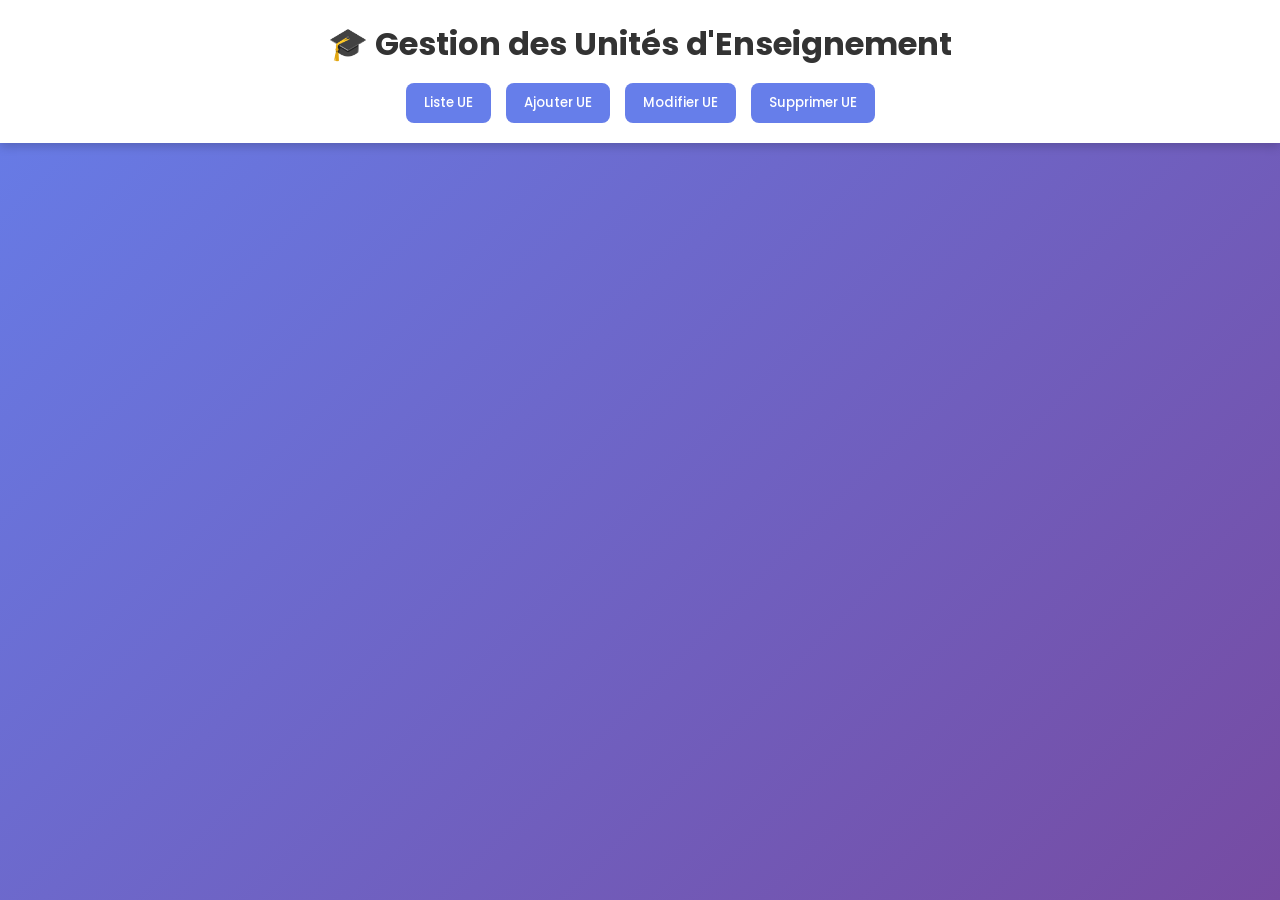
<file: Gestion_UE_VF/out/artifacts/Gestion_UE_VF_war_exploded/index.html>
<!DOCTYPE html>
<html lang="fr">

<head>
    <meta charset="UTF-8">
    <meta name="viewport" content="width=device-width, initial-scale=1.0">

    <title>Gestion UE</title>

    <link rel="stylesheet" href="css/style.css">

    <link href="https://fonts.googleapis.com/css2?family=Poppins:wght@300;400;500;600&display=swap" rel="stylesheet">

</head>

<body>

<header>

    <h1>🎓 Gestion des Unités d'Enseignement</h1>

    <nav>

        <button onclick="showSection('listUE')">Liste UE</button>
        <button onclick="showSection('addUE')">Ajouter UE</button>
        <button onclick="showSection('updateUE')">Modifier UE</button>
        <button onclick="showSection('deleteUE')">Supprimer UE</button>

    </nav>

</header>

<main>

    <div id="section"></div>

</main>

<script src="js/app.js"></script>

</body>

</html>
</file>
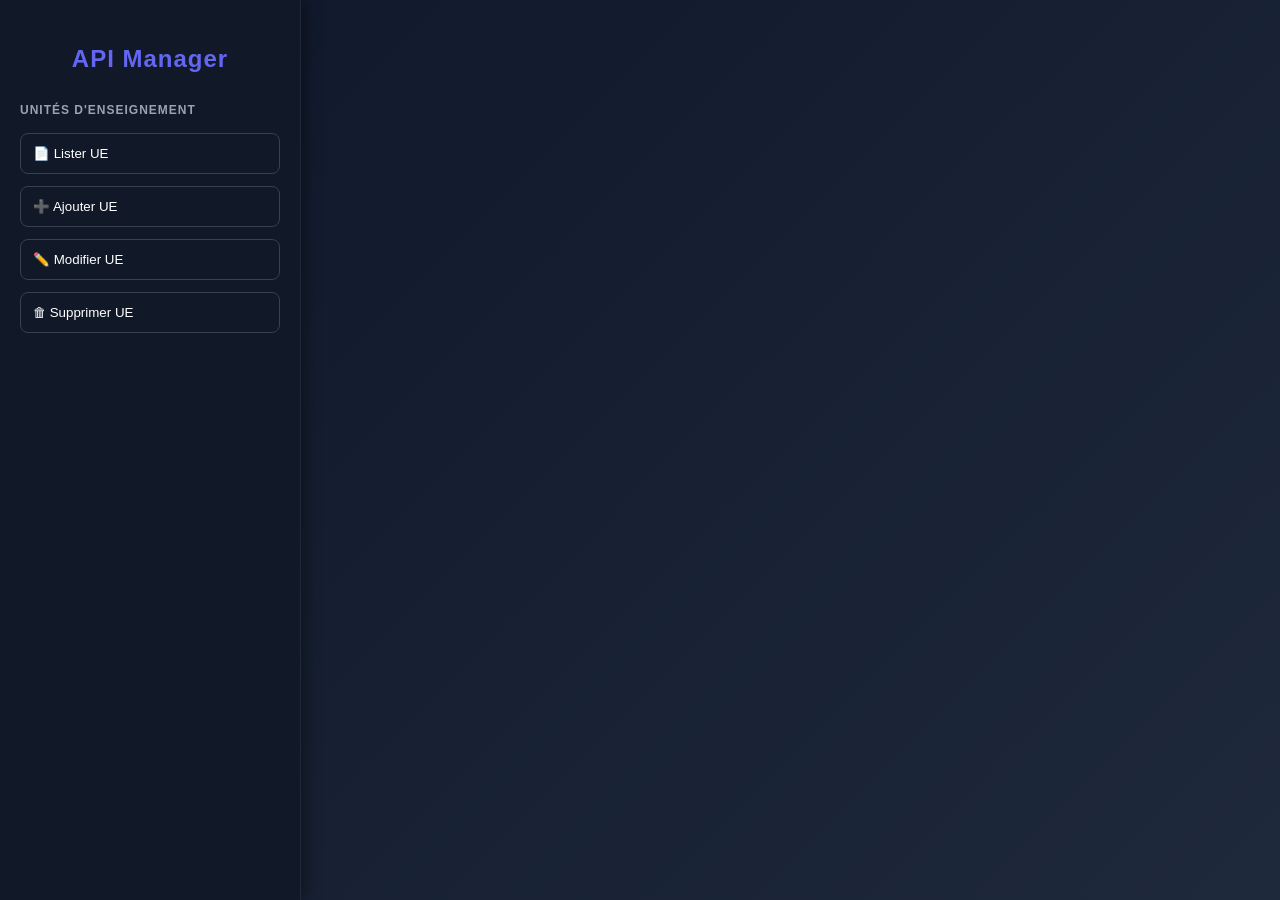
<file: Gestion_UE_VF/out/artifacts/Gestion_UE_VF_war_exploded2/index.html>
<!DOCTYPE html>
<html lang="fr">
<head>
    <meta charset="UTF-8">
    <meta name="viewport" content="width=device-width, initial-scale=1.0">
    <title>API Manager - Gestion UE & Modules</title>
    <link rel="stylesheet" href="css/style.css">
</head>
<body>
<div class="app">
    <div class="sidebar">
        <h2>API Manager</h2>
        <div class="menu">

            <h4>UNITÉS D'ENSEIGNEMENT</h4>
            <button onclick="showSection('listUE')">📄 Lister UE</button>
            <button onclick="showSection('addUE')">➕ Ajouter UE</button>
            <button onclick="showSection('updateUE')">✏️ Modifier UE</button>
            <button onclick="showSection('deleteUE')">🗑 Supprimer UE</button>

        </div>
    </div>

    <div class="content">
        <div id="section"></div>
    </div>
</div>

<script src="js/app.js"></script>
</body>
</html>
</file>
<file: Gestion_UE_VF/out/artifacts/Gestion_UE_VF_war_exploded/css/style.css>
*{
    margin:0;
    padding:0;
    box-sizing:border-box;
    font-family:'Poppins',sans-serif;
}

body{
    background:linear-gradient(135deg,#667eea,#764ba2);
    min-height:100vh;
}

/* HEADER */

header{

    background:white;
    padding:20px;
    text-align:center;
    box-shadow:0 3px 10px rgba(0,0,0,0.2);

}

header h1{

    margin-bottom:15px;
    color:#333;

}

nav{

    display:flex;
    justify-content:center;
    gap:15px;
    flex-wrap:wrap;

}

nav button{

    padding:10px 18px;
    border:none;
    background:#667eea;
    color:white;
    border-radius:8px;
    cursor:pointer;
    font-weight:500;
    transition:0.3s;

}

nav button:hover{

    background:#4f5bd5;
    transform:scale(1.05);

}

/* MAIN */

main{

    display:flex;
    justify-content:center;
    align-items:center;
    padding:60px;

}

/* CARD */

.card{

    background:white;
    padding:35px;
    border-radius:15px;
    box-shadow:0 10px 25px rgba(0,0,0,0.2);
    width:400px;

}

.card h2{

    margin-bottom:20px;
    text-align:center;

}

/* INPUT */

.card input{

    width:100%;
    padding:10px;
    margin-bottom:15px;
    border-radius:6px;
    border:1px solid #ddd;

}

/* BUTTON */

.card button{

    width:100%;
    padding:12px;
    border:none;
    background:#667eea;
    color:white;
    border-radius:8px;
    cursor:pointer;
    font-size:16px;

}

.card button:hover{

    background:#4f5bd5;

}

/* RESULT */

pre{

    margin-top:20px;
    background:#f4f4f4;
    padding:15px;
    border-radius:8px;
    font-size:13px;

}
</file>
<file: Gestion_UE_VF/out/artifacts/Gestion_UE_VF_war_exploded2/css/style.css>
body {
    margin: 0;
    font-family: 'Segoe UI', sans-serif;
    background: linear-gradient(135deg, #0f172a, #1e293b);
    color: white;
}

/* Layout */
.app {
    display: flex;
    height: 100vh;
}

/* Sidebar */
.sidebar {
    width: 260px;
    background: #111827;
    padding: 25px 20px;
    border-right: 1px solid #1f2937;
    box-shadow: 4px 0 15px rgba(0,0,0,0.4);
}

.sidebar h2 {
    margin-bottom: 30px;
    color: #6366f1;
    text-align: center;
    letter-spacing: 1px;
}

.menu h4 {
    margin: 30px 0 10px;
    font-size: 12px;
    color: #9ca3af;
    text-transform: uppercase;
    letter-spacing: 1px;
}

/* Sidebar buttons */
.menu button {
    width: 100%;
    background: transparent;
    color: white;
    border: 1px solid #374151;
    padding: 12px;
    margin: 6px 0;
    border-radius: 8px;
    cursor: pointer;
    text-align: left;
    transition: all 0.25s ease;
}

.menu button:hover {
    background: #1f2937;
    transform: translateX(5px);
    border-color: #6366f1;
}

/* Content */
.content {
    flex: 1;
    padding: 40px;
    overflow: auto;
}

/* Card */
.card {
    background: #1e293b;
    padding: 30px;
    border-radius: 14px;
    margin-bottom: 20px;
    max-width: 700px;
    box-shadow: 0 10px 30px rgba(0,0,0,0.4);
    animation: fadeIn 0.3s ease-in-out;
}

.card h2 {
    margin-bottom: 20px;
    color: #e5e7eb;
}

/* Inputs */
input {
    width: 100%;
    padding: 12px;
    margin: 8px 0;
    border-radius: 8px;
    border: 1px solid #374151;
    background: #334155;
    color: white;
    transition: 0.2s;
}

input:focus {
    outline: none;
    border-color: #6366f1;
    box-shadow: 0 0 10px rgba(99,102,241,0.4);
}

/* Action button */
button.action {
    width: 100%;
    padding: 12px;
    margin: 10px 0;
    border-radius: 8px;
    border: none;
    background: linear-gradient(90deg, #6366f1, #4f46e5);
    color: white;
    font-weight: bold;
    cursor: pointer;
    transition: 0.25s;
}

button.action:hover {
    transform: scale(1.03);
    box-shadow: 0 5px 15px rgba(99,102,241,0.5);
}

/* Delete button */
button.delete {
    background: linear-gradient(90deg, #ef4444, #dc2626);
}

button.delete:hover {
    box-shadow: 0 5px 15px rgba(239,68,68,0.5);
}

/* Messages */
.success {
    color: #22c55e;
    font-weight: bold;
}

.error {
    color: #ef4444;
    font-weight: bold;
}

/* JSON result */
pre {
    background: #0f172a;
    padding: 15px;
    border-radius: 8px;
    overflow: auto;
    white-space: pre-wrap;
    border: 1px solid #1f2937;
    font-size: 13px;
}

/* Animation */
@keyframes fadeIn {
    from {
        opacity: 0;
        transform: translateY(10px);
    }
    to {
        opacity: 1;
        transform: translateY(0);
    }
}
</file>
